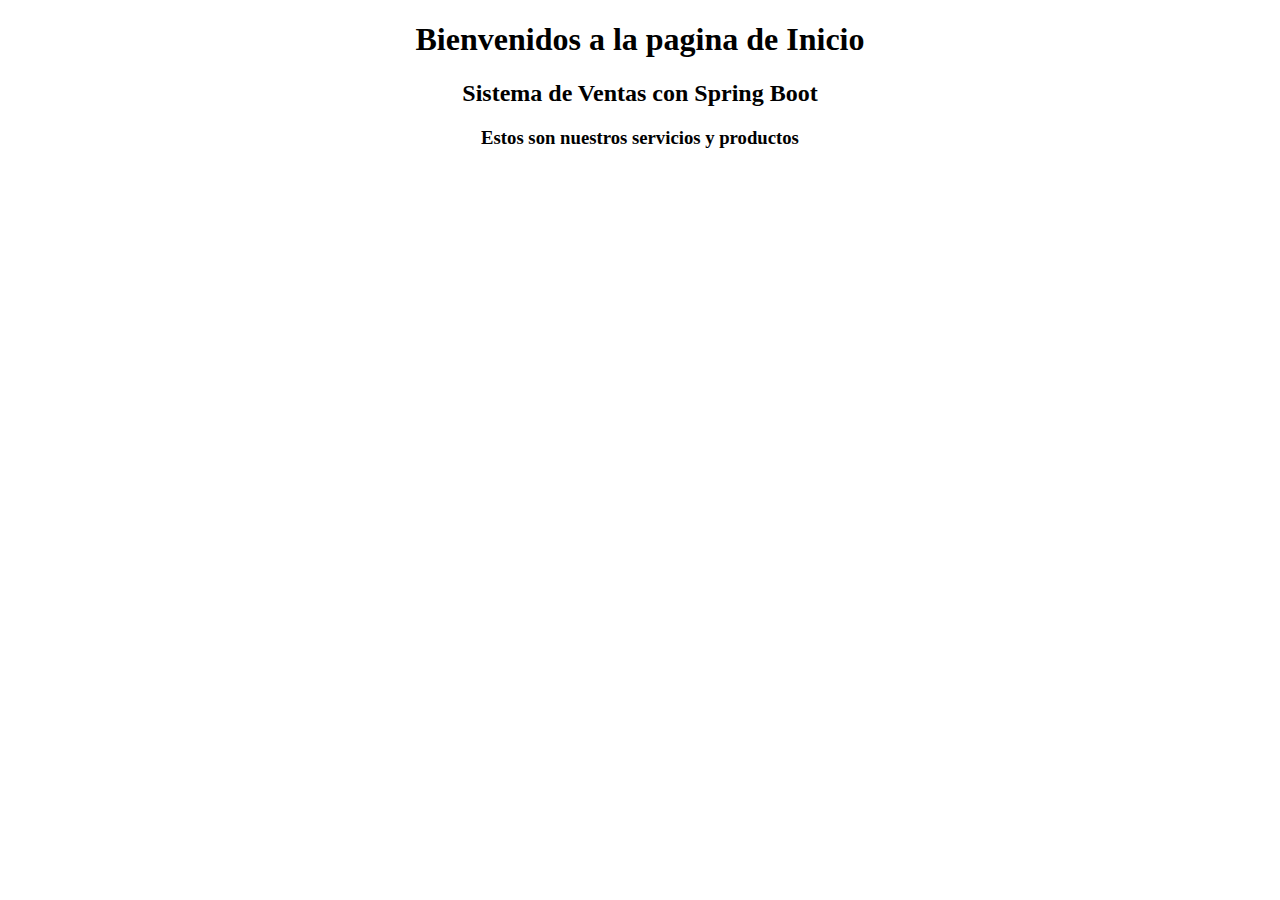
<file: src/main/resources/templates/index.html>
<!doctype html>
<!--
    Programado por Rolando Salinas

  
-->
<html lang="es" xmlns:th="http://www.thymeleaf.org" xmlns:layout="http://www.ultraq.net.nz/thymeleaf/layout" xmlns:sec="https://www.thymeleaf.org/thymeleaf-extras-springsecurity5" layout:decorate="fragments">
<head th:replace="fragments :: html_head" />
<body>

<div align="center">


<h1>Bienvenidos a la pagina de Inicio</h1>
<h2>Sistema de Ventas con Spring Boot</h2>
<nav th:replace="fragments :: navbar"></nav>
<h3>Estos son nuestros servicios y productos</h3>

<footer th:replace="fragments :: pie"></footer>
</body>
</html>
</file>
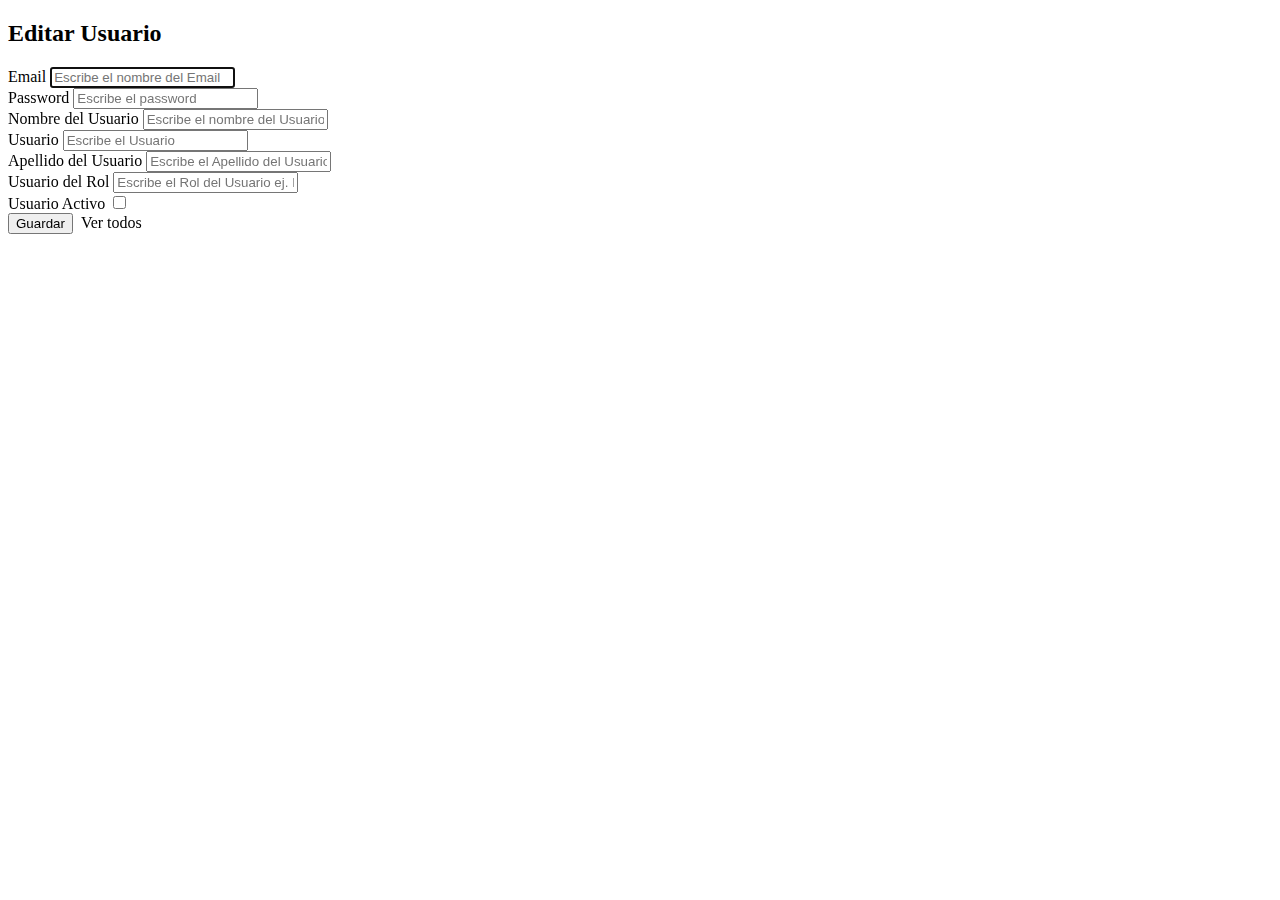
<file: src/main/resources/templates/editar_user.html>
<!DOCTYPE html>
<html lang="es" xmlns:th="http://www.thymeleaf.org"
      xmlns:layout="http://www.ultraq.net.nz/thymeleaf/layout"
      layout:decorate="fragments"
      xmlns:sec="https://www.thymeleaf.org/thymeleaf-extras-springsecurity5">
      <head th:replace="fragments :: html_head" />
      
<body>
<nav th:replace="fragments :: navbar"></nav>
<main layout:fragment="contenido">
    <div class="col-12">
        <h2>Editar Usuario </h2>
        <form th:object="${user}" th:action="@{/editar/} + ${user.id}" method="post" sec:authorize="hasRole('ROLE_ADMIN')">
            <input type="hidden" th:field="*{id}">
            <div class="form-group">
                <label for="email">Email</label>
                <input autocomplete="off" autofocus th:field="*{email}" id="email"
                       placeholder="Escribe el nombre del Email" type="email"
                       class="form-control" th:classappend="${#fields.hasErrors('email')} ? 'is-invalid' : ''">
                <div class="invalid-feedback" th:errors="*{email}"></div>
            </div>
            <div class="form-group">
                <label for="password">Password</label>
                <input autocomplete="off" th:field="*{password}" id="password" placeholder="Escribe el password"
                       type="text"
                       class="form-control" th:classappend="${#fields.hasErrors('password')} ? 'is-invalid' : ''">
                <div class="invalid-feedback" th:errors="*{password}"></div>
            </div>
            <div class="form-group">
                <label for="firstName">Nombre del Usuario</label>
                <input autocomplete="off" th:field="*{firstName}" id="firstName"
                       placeholder="Escribe el nombre del Usuario" type="text"
                       class="form-control" th:classappend="${#fields.hasErrors('firstName')} ? 'is-invalid' : ''">
                <div class="invalid-feedback" th:errors="*{firstName}"></div>
            </div>
            <div class="form-group">
                <label for="username">Usuario</label>
                <input autocomplete="off" th:field="*{username}" id="username" placeholder="Escribe el Usuario"
                       type="text"
                       class="form-control" th:classappend="${#fields.hasErrors('username')} ? 'is-invalid' : ''">
                <div class="invalid-feedback" th:errors="*{username}"></div>
            </div>
               <div class="form-group">
                <label for="lastName">Apellido del Usuario</label>
                <input autocomplete="off" th:field="*{lastName}" id="lastName" placeholder="Escribe el Apellido del Usuario"
                       type="text"
                       class="form-control" th:classappend="${#fields.hasErrors('lastName')} ? 'is-invalid' : ''">
                <div class="invalid-feedback" th:errors="*{lastName}"></div>
            </div>
                 <div class="form-group">
                <label for="role">Usuario del Rol</label>
                <input autocomplete="off" th:field="*{role}" id="role" placeholder="Escribe el Rol del Usuario ej. ROLE_ADMIN o ROLE_USER"
                       type="text"
                       class="form-control" th:classappend="${#fields.hasErrors('role')} ? 'is-invalid' : ''">
                <div class="invalid-feedback" th:errors="*{role}"></div>
            </div>
                    <div class="form-group">
                <label for="enabled">Usuario Activo</label>
                <input autocomplete="off" th:field="*{enabled}" id="enabled" placeholder="Escribe el Rol del Usuario ej. ROLE_ADMIN o ROLE_USER"
                       type="checkbox"
                       class="form-control" th:classappend="${#fields.hasErrors('enabled')} ? 'is-invalid' : ''">
                <div class="invalid-feedback" th:errors="*{enabled}"></div>
            </div>
            <button class="btn btn-success" type="submit" sec:authorize="hasRole('ROLE_ADMIN')">Guardar</button>
            &nbsp;<a class="btn btn-warning" th:href="@{/users}">Ver todos</a>
        </form>
    </div>
</main>
<footer th:replace="fragments:: pie"></footer>
</body>
</html>
</file>
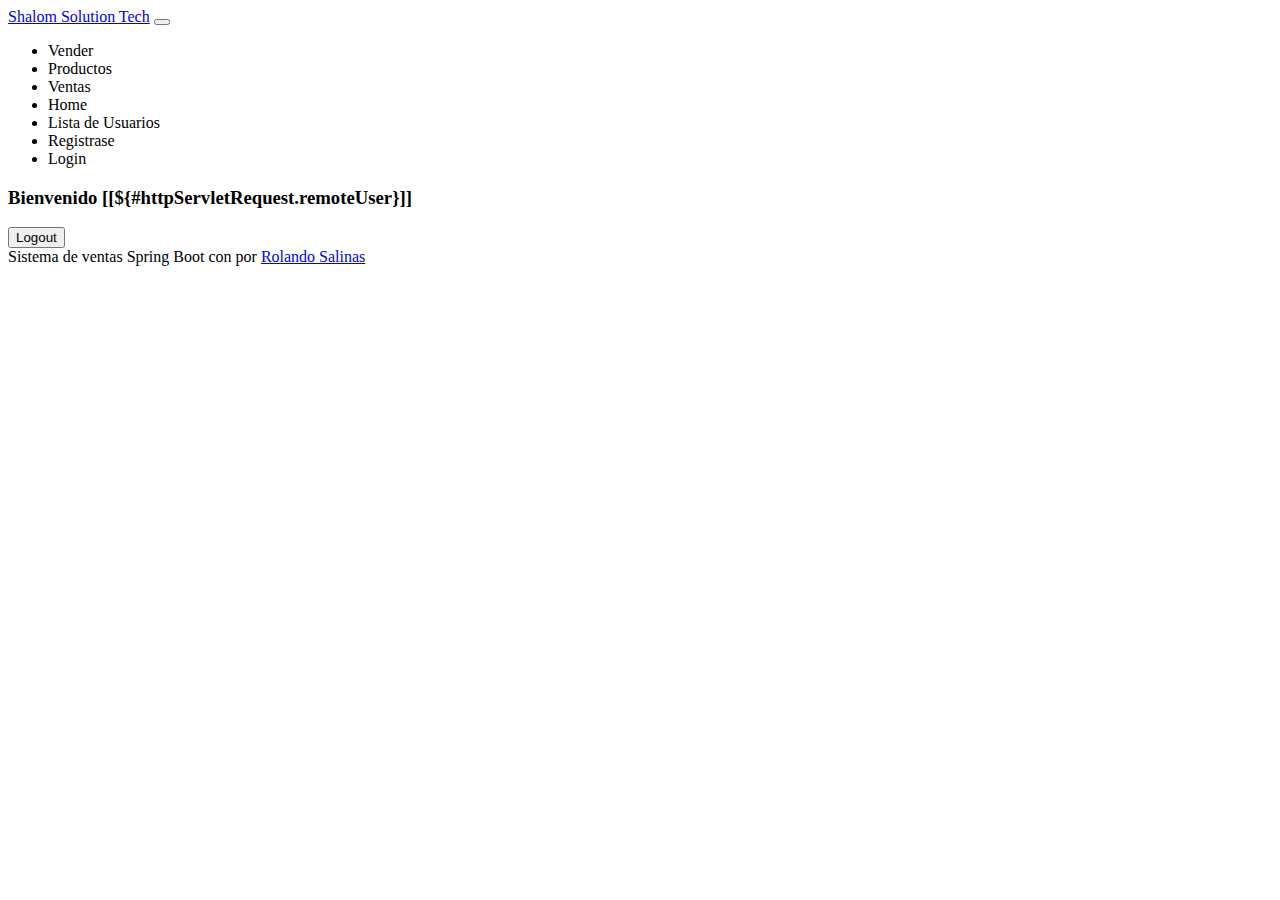
<file: src/main/resources/templates/fragments.html>
<!DOCTYPE html>
<html lang="es" xmlns:th="http://www.thymeleaf.org"
		xmlns:layout="http://www.ultraq.net.nz/thymeleaf/layout"
      layout:decorate="fragments"
      xmlns:sec="https://www.thymeleaf.org/thymeleaf-extras-springsecurity5">
<head th:fragment="html_head" xmlns:th="http://www.w3.org/1999/xhtml">
    <meta charset="utf-8">
    <meta name="viewport" content="width=device-width, initial-scale=1, shrink-to-fit=no">
    <meta name="description" content="Punto de venta con Spring Boot. Control de inventario y ventas ">
    <meta name="author" content="ShalomSolutionTech">
    <title>Sistema de ventas Spring Boot</title>
    <!-- Cargar el CSS de Boostrap-->
    <link th:href="@{/css/bootstrap.min.css}" rel="stylesheet">
    <link th:href="@{/css/fa.min.css}" rel="stylesheet">
    <link th:href="@{/css/style.css}" rel="stylesheet">
</head>
<body>
<nav th:fragment="navbar" xmlns:th="http://www.w3.org/1999/xhtml"
     class="navbar navbar-expand-md navbar-dark bg-dark fixed-top">
    <a class="navbar-brand" target="_blank" href="https://beacons.page/shalomsotuiontech">Shalom Solution Tech</a>

	
    <button class="navbar-toggler" type="button" id="botonMenu">
        <span class="navbar-toggler-icon"></span>
    </button>
    <div class="collapse navbar-collapse" id="menu">
        <ul class="navbar-nav mr-auto">
           
            <li class="nav-item">
                <a class="nav-link" th:href="@{/vender/}">Vender</a>
            </li>
            <li class="nav-item">
                <a class="nav-link" th:href="@{/productos/mostrar}">Productos</a>
            </li>
            <li class="nav-item">
                <a class="nav-link" th:href="@{/ventas/}">Ventas</a>
            </li>
            <li class="nav-item">
                <a class="nav-link" th:href="@{/}">Home</a>
            </li>
              <li class="nav-item">
                <a class="nav-link" th:href="@{/users}">Lista de Usuarios</a>
            </li>
              <li class="nav-item">
                <a class="nav-link" th:href="@{/register}">Registrase</a>
            </li>
              <li class="nav-item">
                <a class="nav-link" th:href="@{/login}">Login</a>
            </li>
        </ul>
        <h3 th:inline = "text">Bienvenido [[${#httpServletRequest.remoteUser}]] </h3>
        <form th:action="@{/logout}" method="post">
            <input type="submit" value="Logout" />
        </form>
    </div>
</nav>

<main  layout:fragment="contenido" role="main" class="container"></main>

<footer th:fragment="pie" class="px-2 py-2 fixed-bottom bg-dark" xmlns:th="http://www.w3.org/1999/xhtml">
    <span class="text-muted">Sistema de ventas Spring Boot
        <i class="fa fa-code"></i>
        con
        <i class="fa fa-heart"></i>
        por
        <a class="text-white" href="https://instagram.com/shalomsolutiontech">Rolando Salinas</a>
    </span>
    <script type="text/javascript">
        // Tomado de https://github.com/parzibyte/cotizaciones_web/blob/master/js/cotizaciones.js#L2
        document.addEventListener("DOMContentLoaded", () => {
            const menu = document.querySelector("#menu"),
                botonMenu = document.querySelector("#botonMenu");
            if (menu) {
                botonMenu.addEventListener("click", () => menu.classList.toggle("show"));
            }
        });
    </script>
</footer>
</body>
</html>
</file>
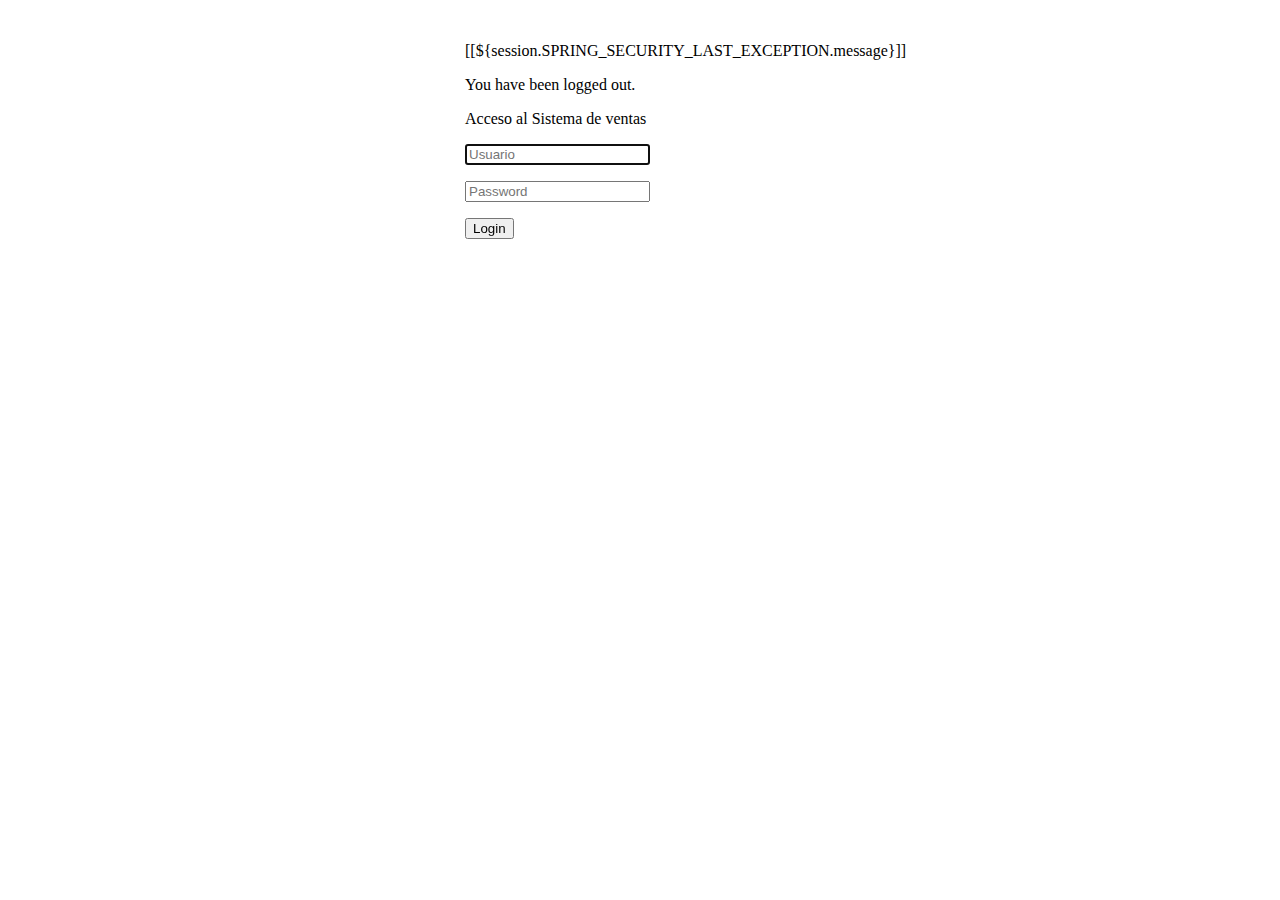
<file: src/main/resources/templates/login.html>
<!DOCTYPE html>
<html lang="es" xmlns:th="http://www.thymeleaf.org">
<head >
<meta http-equiv="Content-type" content="text/html; charset=UTF-8">
    <meta name="viewport" content="width=device-width, initial-scale=1, shrink-to-fit=no">
    <meta name="description" content="Punto de venta con Spring Boot. Control de inventario y ventas ">
    <meta name="author" content="ShalomSolutionTech">
    <title>Sistema de ventas Spring Boot</title>
    <!-- Cargar el CSS de Boostrap-->
   <link rel="stylesheet" href="https://cdn.jsdelivr.net/npm/bootstrap@4.5.3/dist/css/bootstrap.min.css" integrity="sha384-TX8t27EcRE3e/ihU7zmQxVncDAy5uIKz4rEkgIXeMed4M0jlfIDPvg6uqKI2xXr2" crossorigin="anonymous">
</head>
<body>

	

		
		<div class="container-fluid text-center">
		<div>
        <img th:src="@{/login.png}" />
    </div>
		

 <form th:action="@{/login}" method="post" style="max-width: 350px; margin: 0 auto;">
     
        <div th:if="${param.error}">
            <p class="text-danger">[[${session.SPRING_SECURITY_LAST_EXCEPTION.message}]]</p>
        </div>
         
        <div th:if="${param.logout}">
            <p class="text-warning">You have been logged out.</p>
        </div>
         
        <div class="border border-secondary p-3 rounded">
            <p>Acceso al Sistema de ventas</p>
            <p>
                <input type="email" name="emia" class="form-control" placeholder="Usuario" required autofocus/>
            </p>
            <p>
                <input type="password" name="password" class="form-control" placeholder="Password" required />
            </p>
           
            <p>
                <input type="submit" value="Login" class="btn btn-primary" />
            </p>
        </div>  
    </form>  
    </div> 
    
		<footer th:replace="fragments :: pie"></footer>
	
	</body>
</html>
</file>
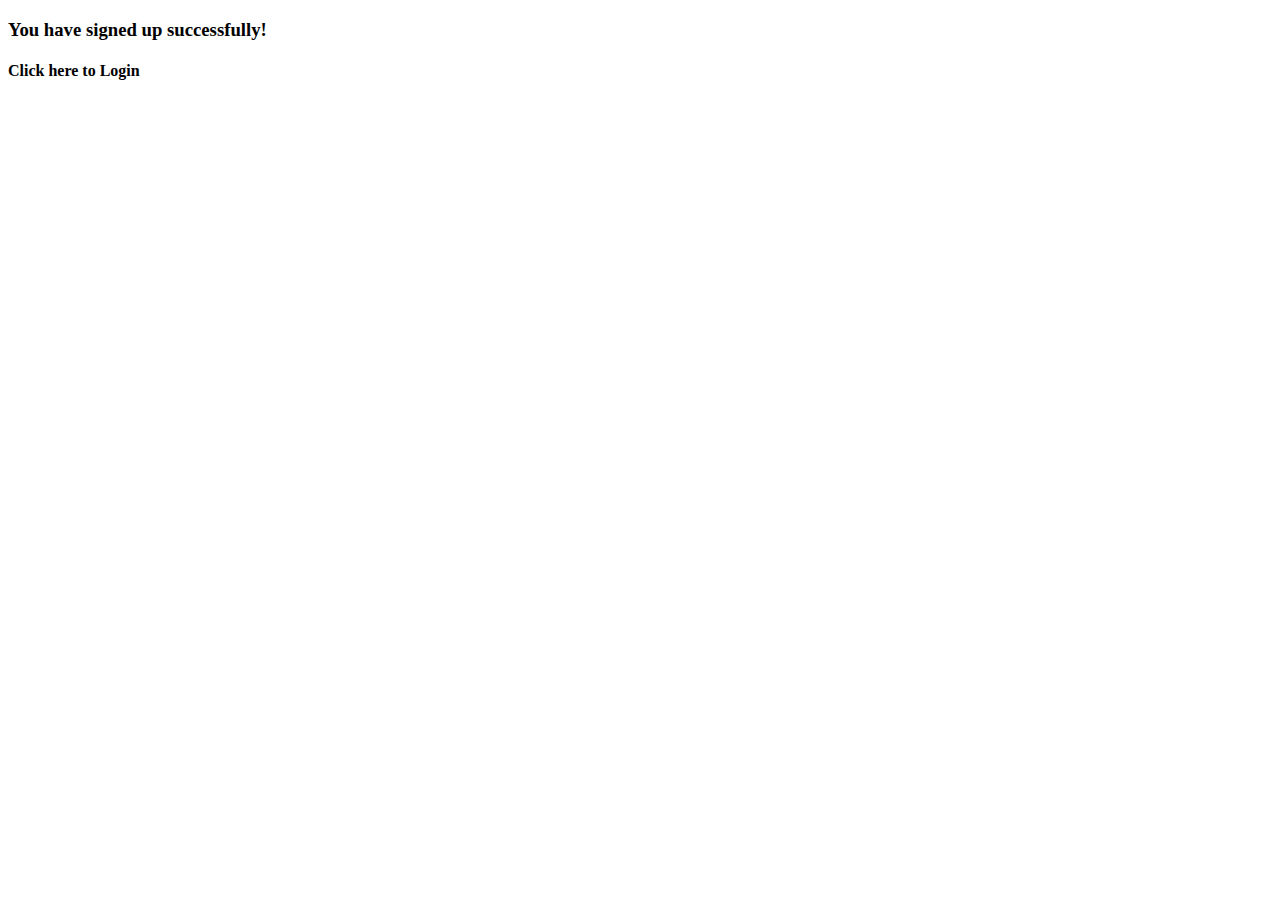
<file: src/main/resources/templates/register_success.html>
<!DOCTYPE html>
<html lang="es" xmlns:th="http://www.thymeleaf.org" xmlns:layout="http://www.ultraq.net.nz/thymeleaf/layout" xmlns:sec="https://www.thymeleaf.org/thymeleaf-extras-springsecurity5" layout:decorate="fragments">

	<head th:replace="fragments :: html_head" />

<body>
<nav th:replace="fragments :: navbar"></nav>
	<div class="container text-center">
		<h3>You have signed up successfully!</h3>
		<h4><a th:href="@{/login}">Click here to Login</a></h4>
	</div>
	<footer th:replace="fragments :: pie"></footer>
</body>
</html>
</file>
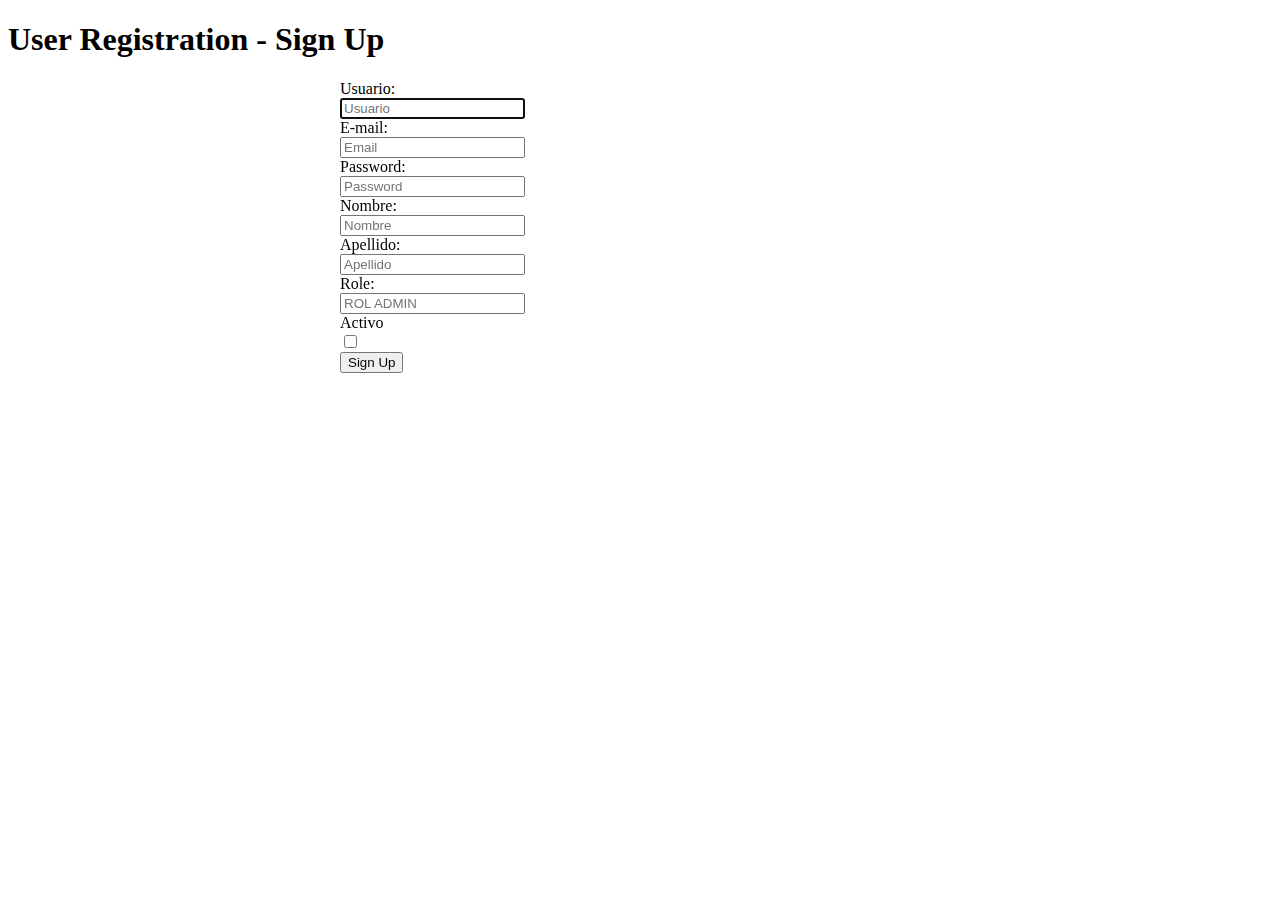
<file: src/main/resources/templates/signup_form.html>
<!DOCTYPE html>
<html lang="es" xmlns:th="http://www.thymeleaf.org" xmlns:layout="http://www.ultraq.net.nz/thymeleaf/layout" xmlns:sec="https://www.thymeleaf.org/thymeleaf-extras-springsecurity5" layout:decorate="fragments">

<head th:replace="fragments :: html_head" />
 <link rel="stylesheet" href="https://cdn.jsdelivr.net/npm/bootstrap@4.5.3/dist/css/bootstrap.min.css" integrity="sha384-TX8t27EcRE3e/ihU7zmQxVncDAy5uIKz4rEkgIXeMed4M0jlfIDPvg6uqKI2xXr2" crossorigin="anonymous">

<body>
<nav th:replace="fragments :: navbar"></nav>
<main layout:fragment="contenido">
    <div class="col-12">
	<div class="container text-center">
		<div>
			<h1>User Registration - Sign Up</h1>
		</div>
		<form th:action="@{/process_register}" th:object="${user}" 
			method="post" style="max-width: 600px; margin: 0 auto;">
		
				<div class="form-group row">
				<label class="col-4 col-form-label">Usuario: </label>
				<div class="col-8">
					<input type="text" th:field="*{username}" class="form-control" placeholder="Usuario" required autofocus />
				</div>
			</div>
			<div class="form-group row">
				<label class="col-4 col-form-label">E-mail: </label>
				<div class="col-8">
					<input type="email" th:field="*{email}" class="form-control" placeholder="Email" required autofocus/>
				</div>
			</div>
			
			<div class="form-group row">
				<label class="col-4 col-form-label">Password: </label>
				<div class="col-8">
					<input type="password" th:field="*{password}" class="form-control" placeholder="Password" required autofocus/>
				</div>
			</div>
			
			<div class="form-group row">
				<label class="col-4 col-form-label">Nombre: </label>
				<div class="col-8">
					<input type="text" th:field="*{firstName}" class="form-control" placeholder="Nombre" required autofocus/>
				</div>
			</div>
			
			<div class="form-group row">
				<label class="col-4 col-form-label">Apellido: </label>
				<div class="col-8">
					<input type="text" th:field="*{lastName}" class="form-control" placeholder="Apellido" required autofocus/>
				</div>
			</div>
			<div class="form-group row">
				<label class="col-4 col-form-label">Role: </label>
				<div class="col-8">
					<input type="text" th:field="*{role}" class="form-control" placeholder="ROL ADMIN" required autofocus />
				</div>
			</div>
			<div>
					<div class="form-group row">
				<label class="col-4 col-form-label">Activo</label>
				<div class="col-8">
					<input type="checkbox" name="enabled" th:checked="*{enabled}"  />
							
				</div>
			</div>
			<div>
				<button type="submit" class="btn btn-primary">Sign Up</button> 
			</div>
		</div>
		</form>
		
	</div>
	</div>
	</main>
		<footer th:replace="fragments :: pie"></footer>
</body>
</html>
</file>
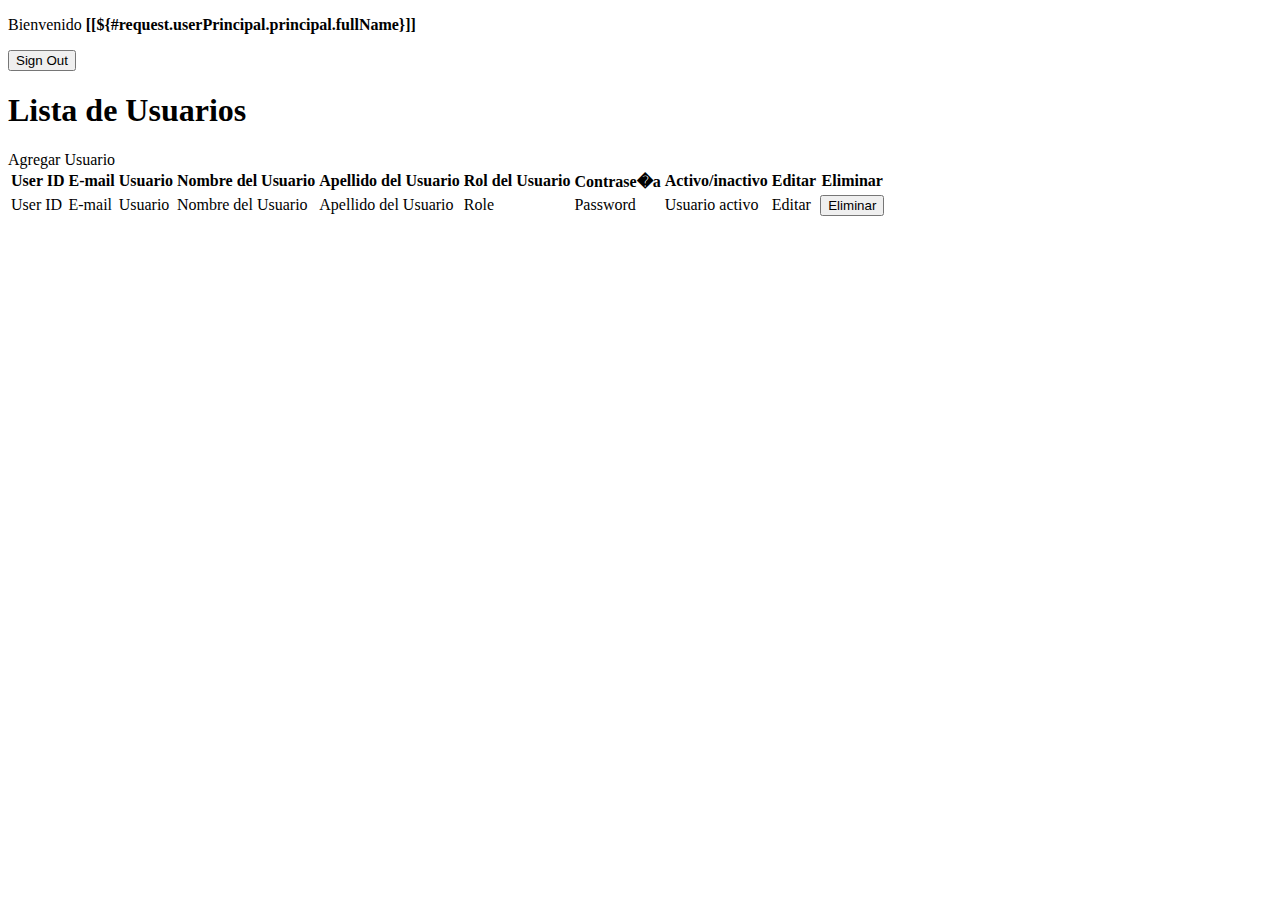
<file: src/main/resources/templates/users.html>
<!DOCTYPE html>
<html lang="es" xmlns:th="http://www.thymeleaf.org" xmlns:layout="http://www.ultraq.net.nz/thymeleaf/layout" xmlns:sec="https://www.thymeleaf.org/thymeleaf-extras-springsecurity5" layout:decorate="fragments">

<head th:replace="fragments :: html_head" />

<body>
<div class="container-fluid text-center">
<nav th:replace="fragments :: navbar"></nav>
	<div>
		<form th:action="@{/logout}" method="post">
			
			<p>
				Bienvenido <b>[[${#request.userPrincipal.principal.fullName}]]</b>
			</p>
			<input type="submit" value="Sign Out" />
		</form>
	</div>
	<div>
		<h1>Lista de Usuarios</h1>
	</div>
	  <a class="btn btn-success mb-2" th:href="@{/register}" sec:authorize="hasRole('ROLE_ADMIN')">Agregar Usuario</a>
	 <div class="table-responsive">
		<table class="table table-bordered">
			<thead >
				<tr>
					<th>User ID</th>
					<th>E-mail</th>
					<th>Usuario</th>
					<th>Nombre del Usuario</th>
					<th>Apellido del Usuario</th>
					<th>Rol del Usuario</th>
					<th>Contrase�a</th>
					<th>Activo/inactivo</th>
					<th>Editar</th>
                    <th>Eliminar</th>
				</tr>
			</thead>
			<tbody>
				<tr th:each="user: ${listUsers}">
					<td th:text="${user.id}">User ID</td>
					<td th:text="${user.email}">E-mail</td>
					<td th:text="${user.username}">Usuario</td>
					<td th:text="${user.firstName}">Nombre del Usuario</td>
					<td th:text="${user.lastName}">Apellido del Usuario</td>
					<td th:text="${user.role}">Role</td>
					<td th:text="${user.password}">Password</td>
					<td th:text="${user.enabled}">Usuario activo</td>
				<td>
                        <a class="btn btn-warning" th:href="@{/editar/} + ${user.id}" sec:authorize="hasRole('ROLE_ADMIN')">Editar <i
                                class="fa fa-edit"></i></a>
                    </td>
                       <td sec:authorize="hasRole('ROLE_ADMIN')">
                        <form th:action="@{/eliminar}" method="post">
                            <input type="hidden" name="id" th:value="${user.id}"/>
                            <button type="submit" class="btn btn-danger">Eliminar <i class="fa fa-trash"></i>
                            </button>
                        </form>
                    </td>
				</tr>
			</tbody>
		</table>
	</div>
</div>
<footer th:replace="fragments :: pie"></footer>
</body>
</html>
</file>
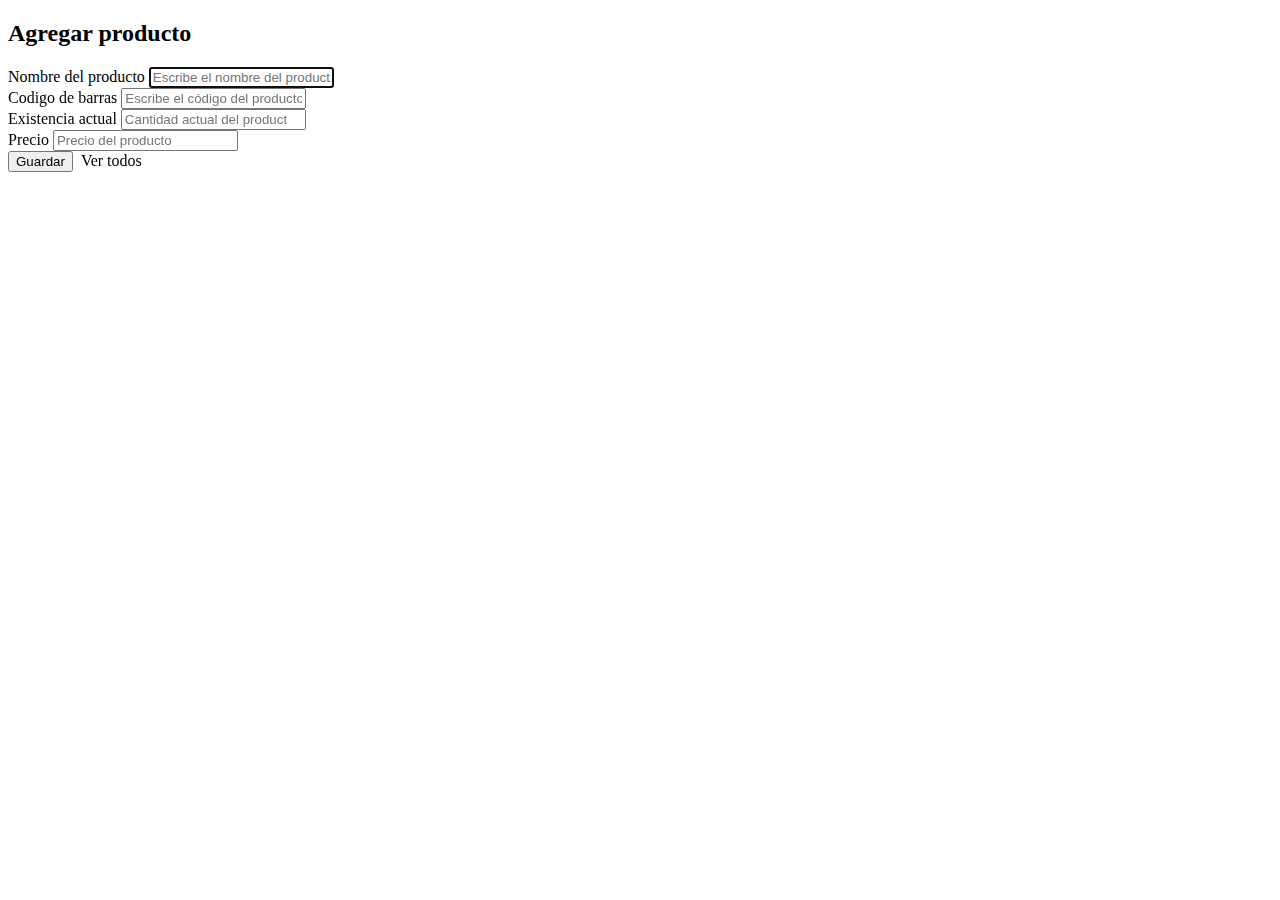
<file: src/main/resources/templates/productos/agregar_producto.html>
<!DOCTYPE html>
<html lang="es" xmlns:th="http://www.thymeleaf.org"
		xmlns:layout="http://www.ultraq.net.nz/thymeleaf/layout"
      layout:decorate="fragments"
      xmlns:sec="https://www.thymeleaf.org/thymeleaf-extras-springsecurity5">
     <head th:replace="fragments :: html_head" />
<body>
<nav th:replace="fragments :: navbar"></nav>
<main layout:fragment="contenido">
    <div class="col-12">
        <h2>Agregar producto</h2>
        <div th:classappend="'alert-' + (${clase != null} ? ${clase} : info)" th:if="${mensaje != null}"
             th:text="${mensaje}"
             class="alert">
        </div>
        <form th:object="${producto}" th:action="@{/productos/agregar}" method="post">
            <div class="form-group">
                <label for="nombre">Nombre del producto</label>
                <input autocomplete="off" autofocus th:field="*{nombre}" id="nombre"
                       placeholder="Escribe el nombre del producto" type="text"
                       class="form-control" th:classappend="${#fields.hasErrors('nombre')} ? 'is-invalid' : ''">
                <div class="invalid-feedback" th:errors="*{nombre}"></div>
            </div>
            <div class="form-group">
                <label for="codigo">Codigo de barras</label>
                <input autocomplete="off" th:field="*{codigo}" id="codigo" placeholder="Escribe el código del producto"
                       type="text"
                       class="form-control" th:classappend="${#fields.hasErrors('codigo')} ? 'is-invalid' : ''">
                <div class="invalid-feedback" th:errors="*{codigo}"></div>

            </div>
            <div class="form-group">
                <label for="existencia">Existencia actual</label>
                <input autocomplete="off" th:field="*{existencia}" id="existencia"
                       placeholder="Cantidad actual del producto" type="number"
                       class="form-control" th:classappend="${#fields.hasErrors('existencia')} ? 'is-invalid' : ''">
                <div class="invalid-feedback" th:errors="*{existencia}"></div>

            </div>
            <div class="form-group">
                <label for="existencia">Precio</label>
                <input autocomplete="off" th:field="*{precio}" id="precio" placeholder="Precio del producto"
                       type="number"
                       class="form-control" th:classappend="${#fields.hasErrors('precio')} ? 'is-invalid' : ''">
                <div class="invalid-feedback" th:errors="*{precio}"></div>

            </div>
            <button class="btn btn-success" type="submit">Guardar</button>
            &nbsp;<a class="btn btn-warning" th:href="@{/productos/mostrar}">Ver todos</a>
        </form>
        
    </div>
</main>
<footer th:replace="fragments:: pie"></footer>
</body>
</html>
</file>
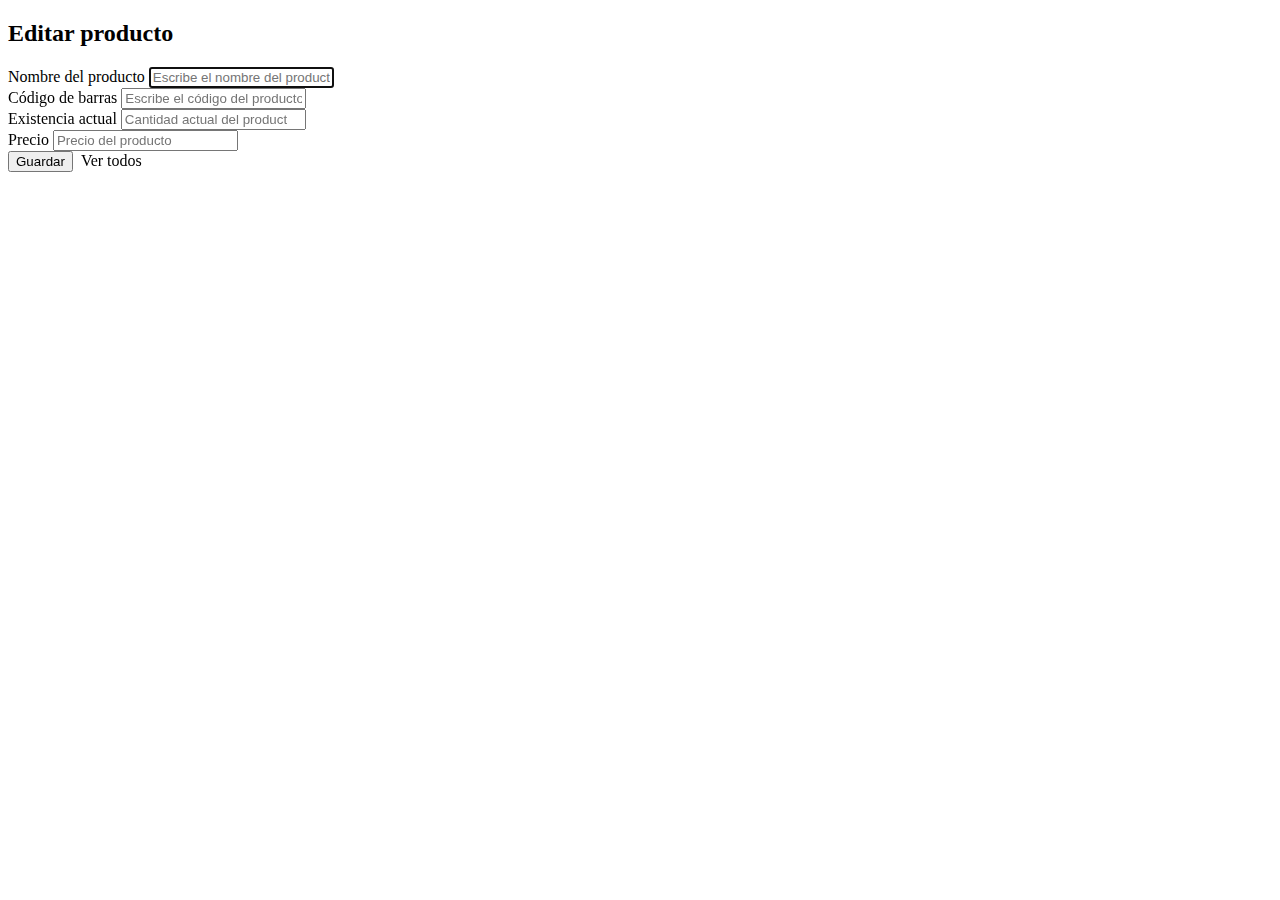
<file: src/main/resources/templates/productos/editar_producto.html>
<!DOCTYPE html>
<html lang="es" xmlns:th="http://www.thymeleaf.org"
      xmlns:layout="http://www.ultraq.net.nz/thymeleaf/layout"
      layout:decorate="fragments"
      xmlns:sec="https://www.thymeleaf.org/thymeleaf-extras-springsecurity5">
      <head th:replace="fragments :: html_head" />
      
<body>
<nav th:replace="fragments :: navbar"></nav>
<main layout:fragment="contenido">
    <div class="col-12">
        <h2>Editar producto </h2>
        <form th:object="${producto}" th:action="@{/productos/editar/} + ${producto.id}" method="post" sec:authorize="hasRole('ROLE_ADMIN')">
            <input type="hidden" th:field="*{id}">
            <div class="form-group">
                <label for="nombre">Nombre del producto</label>
                <input autocomplete="off" autofocus th:field="*{nombre}" id="nombre"
                       placeholder="Escribe el nombre del producto" type="text"
                       class="form-control" th:classappend="${#fields.hasErrors('nombre')} ? 'is-invalid' : ''">
                <div class="invalid-feedback" th:errors="*{nombre}"></div>
            </div>
            <div class="form-group">
                <label for="codigo">Código de barras</label>
                <input autocomplete="off" th:field="*{codigo}" id="codigo" placeholder="Escribe el código del producto"
                       type="text"
                       class="form-control" th:classappend="${#fields.hasErrors('codigo')} ? 'is-invalid' : ''">
                <div class="invalid-feedback" th:errors="*{codigo}"></div>
            </div>
            <div class="form-group">
                <label for="existencia">Existencia actual</label>
                <input autocomplete="off" th:field="*{existencia}" id="existencia"
                       placeholder="Cantidad actual del producto" type="number"
                       class="form-control" th:classappend="${#fields.hasErrors('existencia')} ? 'is-invalid' : ''">
                <div class="invalid-feedback" th:errors="*{existencia}"></div>
            </div>
            <div class="form-group">
                <label for="existencia">Precio</label>
                <input autocomplete="off" th:field="*{precio}" id="precio" placeholder="Precio del producto"
                       type="number"
                       class="form-control" th:classappend="${#fields.hasErrors('precio')} ? 'is-invalid' : ''">
                <div class="invalid-feedback" th:errors="*{precio}"></div>
            </div>
            <button class="btn btn-success" type="submit" sec:authorize="hasRole('ROLE_ADMIN')">Guardar</button>
            &nbsp;<a class="btn btn-warning" th:href="@{/productos/mostrar}">Ver todos</a>
        </form>
    </div>
</main>
<footer th:replace="fragments:: pie"></footer>
</body>
</html>
</file>
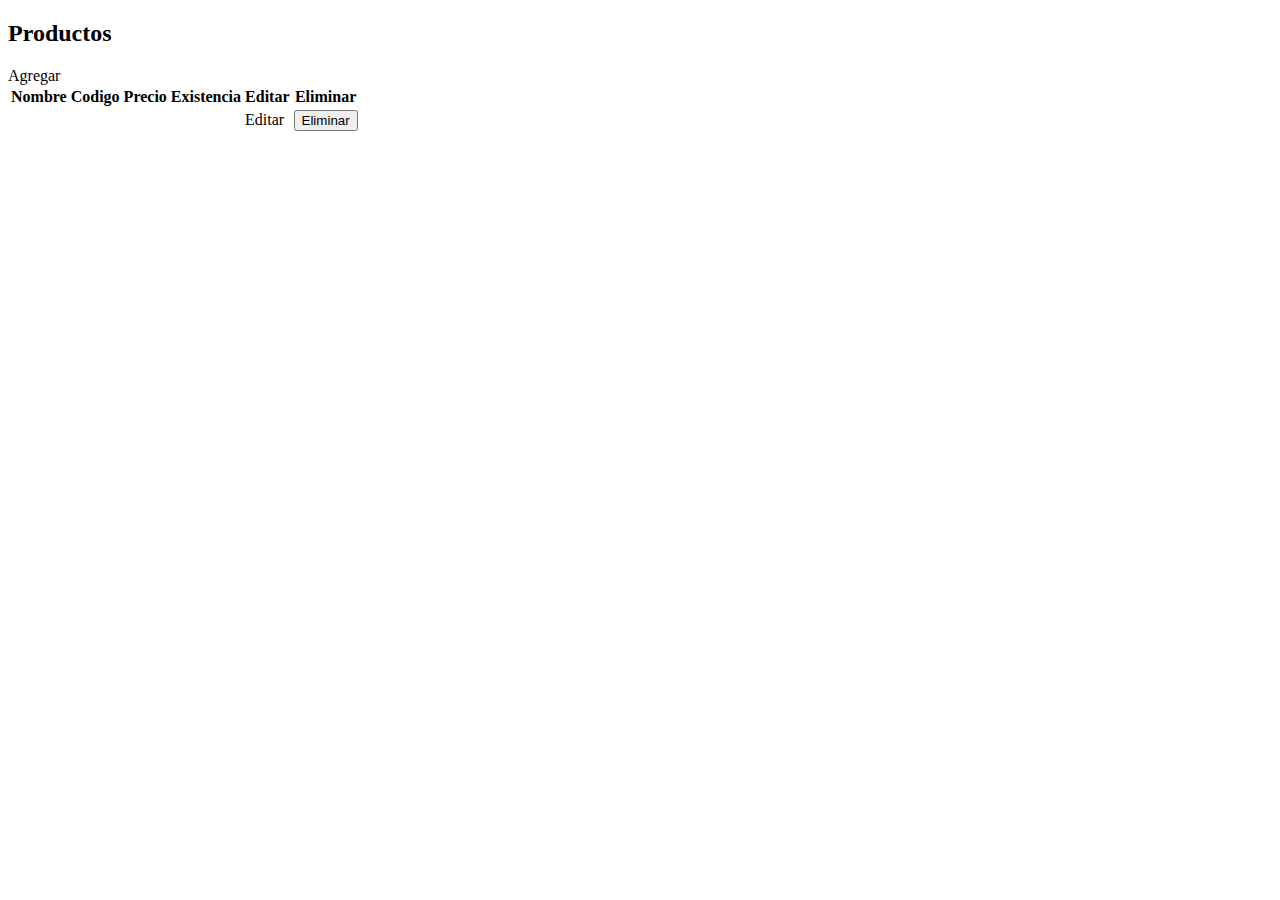
<file: src/main/resources/templates/productos/ver_productos.html>
<!DOCTYPE html>
<html lang="es" xmlns:th="http://www.thymeleaf.org"
      xmlns:layout="http://www.ultraq.net.nz/thymeleaf/layout"
      layout:decorate="fragments"
      xmlns:sec="https://www.thymeleaf.org/thymeleaf-extras-springsecurity5">
          <head th:replace="fragments :: html_head" />
<body>
<nav th:replace="fragments :: navbar"></nav>

<main layout:fragment="contenido">
    <div class="col-12">
        <h2>Productos</h2>
        <div th:classappend="'alert-' + (${clase != null} ? ${clase} : info)" th:if="${mensaje != null}"
             th:text="${mensaje}"
             class="alert">
        </div>
        <a class="btn btn-success mb-2" th:href="@{/productos/agregar}" sec:authorize="hasRole('ROLE_ADMIN')">Agregar</a>
        <div class="table-responsive">
            <table class="table table-bordered">
                <thead>
                <tr>
                    <th>Nombre</th>
                    <th>Codigo</th>
                    <th>Precio</th>
                    <th>Existencia</th>
                    <th>Editar</th>
                    <th>Eliminar</th>
                </tr>
                </thead>
                <tbody>
                <tr th:each="producto : ${productos}">
                    <td th:text="${producto.nombre}"></td>
                    <td th:text="${producto.codigo}"></td>
                    <td th:text="${producto.precio}"></td>
                    <td th:text="${producto.existencia}"></td>
                    <td>
                        <a class="btn btn-warning" th:href="@{/productos/editar/} + ${producto.id}" sec:authorize="hasRole('ROLE_ADMIN')">Editar <i
                                class="fa fa-edit"></i></a>
                    </td>
                    <td sec:authorize="hasRole('ROLE_ADMIN')">
                        <form th:action="@{/productos/eliminar}" method="post">
                            <input type="hidden" name="id" th:value="${producto.id}"/>
                            <button type="submit" class="btn btn-danger">Eliminar <i class="fa fa-trash"></i>
                            </button>
                        </form>
                    </td>
                </tr>
                </tbody>
            </table>
        </div>
    </div>
</main>
<footer th:replace="fragments:: pie"></footer>
</body>
</html>
</file>
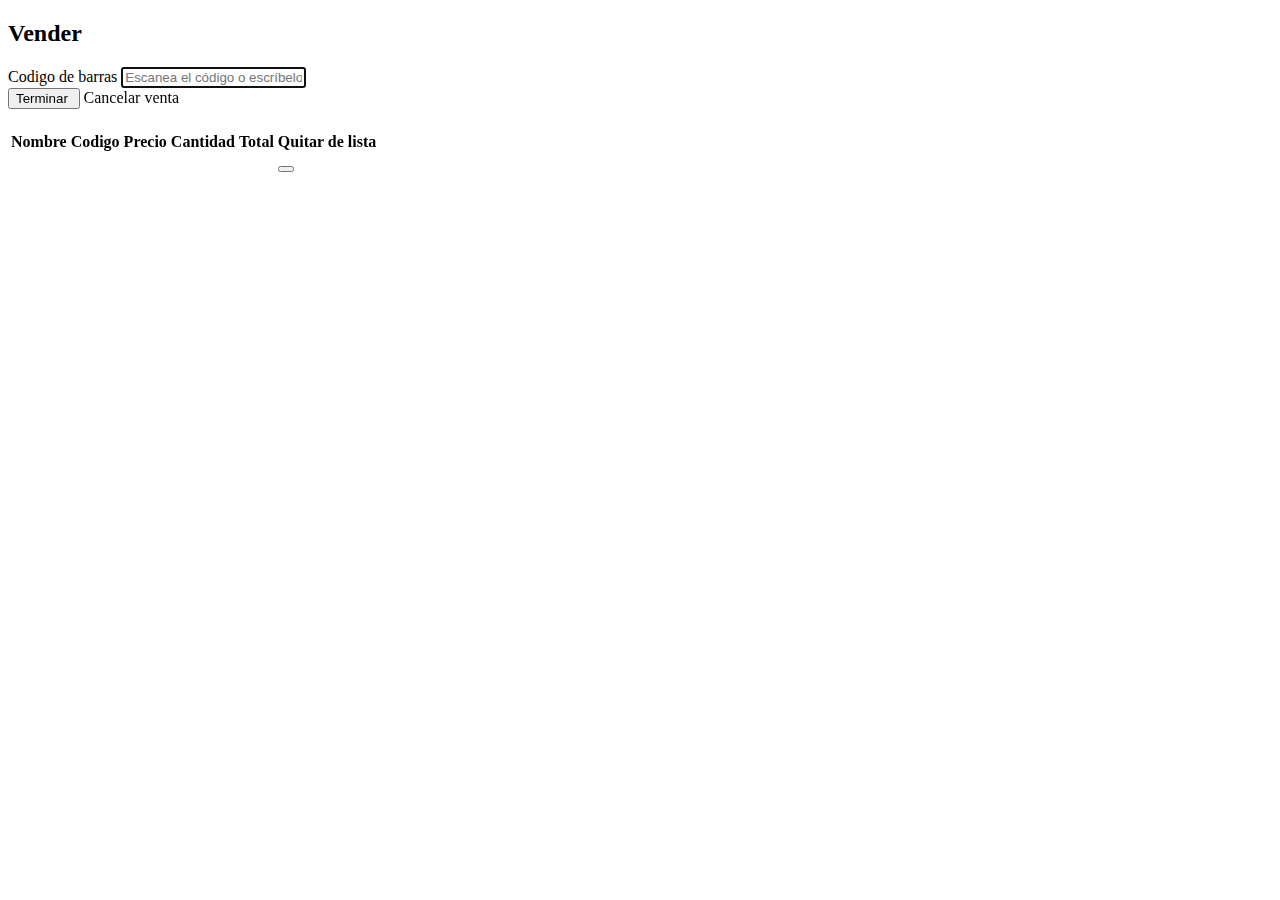
<file: src/main/resources/templates/vender/vender.html>
<!DOCTYPE html>
<html lang="es" xmlns:th="http://www.thymeleaf.org"
      xmlns:layout="http://www.ultraq.net.nz/thymeleaf/layout"
      layout:decorate="fragments"
      xmlns:sec="https://www.thymeleaf.org/thymeleaf-extras-springsecurity5">
       <head th:replace="fragments :: html_head" />
<body>
<nav th:replace="fragments :: navbar"></nav>
<main layout:fragment="contenido">
    <div class="col-12">
        <h2>Vender</h2>
        <div th:classappend="'alert-' + (${clase != null} ? ${clase} : info)" th:if="${mensaje != null}"
             th:text="${mensaje}"
             class="alert">
        </div>
        <form th:object="${producto}" th:action="@{/vender/agregar}" method="post"sec:authorize="hasRole('ROLE_ADMIN')">
            <div class="form-group">
                <label for="codigo">Codigo de barras</label>
                <input autofocus autocomplete="off" th:field="*{codigo}" id="codigo"
                       placeholder="Escanea el código o escríbelo y presiona Enter"
                       type="text"
                       class="form-control" th:classappend="${#fields.hasErrors('codigo')} ? 'is-invalid' : ''">
                <div class="invalid-feedback" th:errors="*{codigo}"></div>

            </div>
        </form>
        <form class="mb-2" th:action="@{/vender/terminar}" method="post" sec:authorize="hasRole('ROLE_ADMIN')">
            <button type="submit" class="btn btn-success" sec:authorize="hasRole('ROLE_ADMIN')"> Terminar&nbsp;<i class="fa fa-check"></i>
            </button>
            <a th:href="@{/vender/limpiar}" class="btn btn-danger">Cancelar venta&nbsp;<i
                    class="fa fa-trash"></i>
            </a>
        </form>
        <h1 th:text="${'Total: ' + total}"></h1>
        <div class="table-responsive">
            <table class="table table-bordered">
                <thead>
                <tr>
                    <th>Nombre</th>
                    <th>Codigo</th>
                    <th>Precio</th>
                    <th>Cantidad</th>
                    <th>Total</th>
                    <th>Quitar de lista</th>
                </tr>
                </thead>
                <tbody>
                <tr th:each="producto, iterador : ${session.carrito}">
                    <td th:text="${producto.nombre}"></td>
                    <td th:text="${producto.codigo}"></td>
                    <td th:text="${producto.precio}"></td>
                    <td th:text="${producto.cantidad}"></td>
                    <td th:text="${producto.total}"></td>
                    <td sec:authorize="hasRole('ROLE_ADMIN')">
                        <form th:action="@{/vender/quitar/} + ${iterador.index}" method="post">
                            <button type="submit" class="btn btn-danger"><i class="fa fa-trash"></i>
                            </button>
                        </form>
                    </td>
                </tr>
                </tbody>
            </table>
        </div>
    </div>
</main>
<footer th:replace="fragments:: pie"></footer>
</body>
</html>
</file>
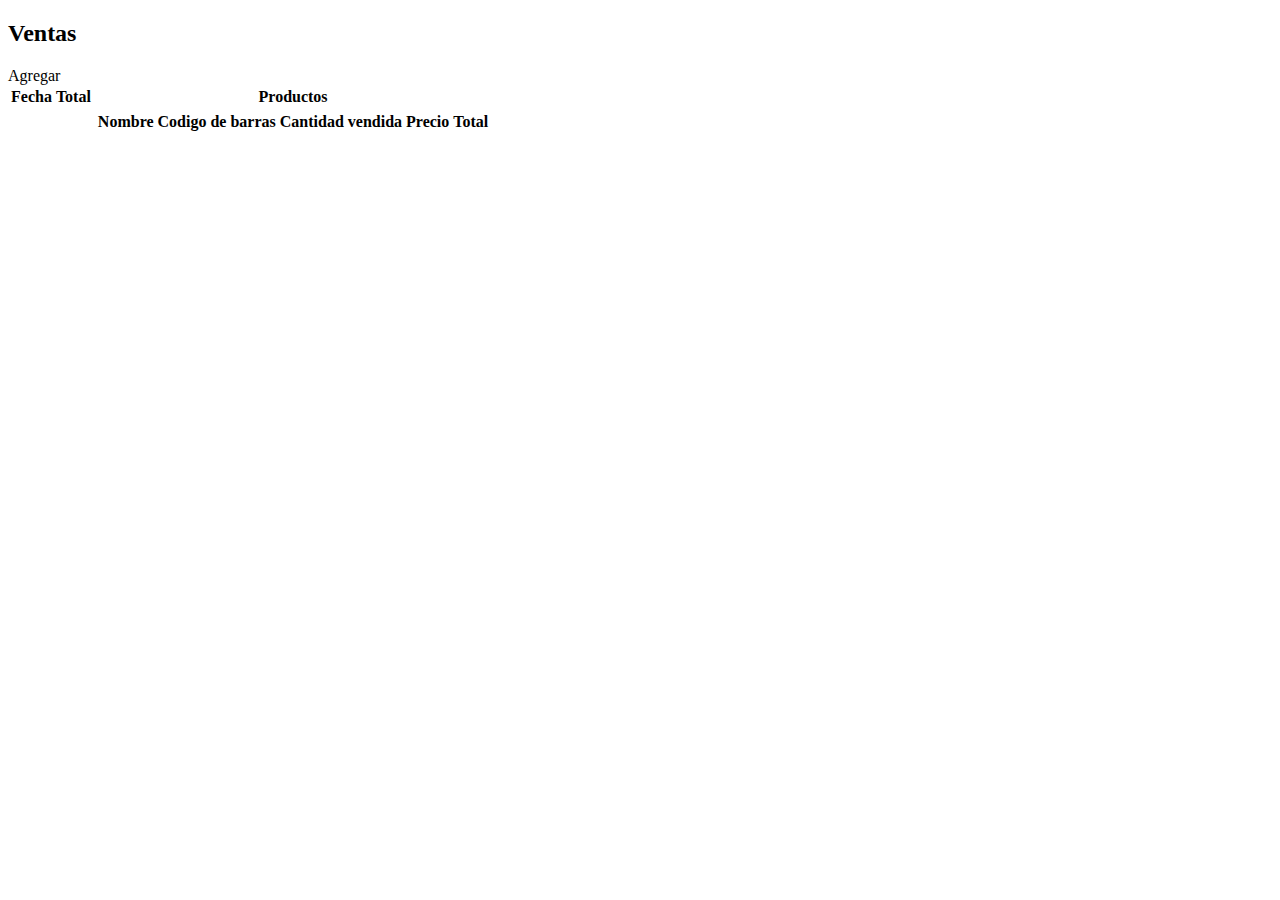
<file: src/main/resources/templates/ventas/ver_ventas.html>
<!DOCTYPE html>
<html lang="es" xmlns:th="http://www.thymeleaf.org"
      xmlns:layout="http://www.ultraq.net.nz/thymeleaf/layout"
      layout:decorate="fragments"
      xmlns:sec="https://www.thymeleaf.org/thymeleaf-extras-springsecurity5">
      <head th:replace="fragments :: html_head" />
<body>
<nav th:replace="fragments :: navbar"></nav>
<main layout:fragment="contenido">
    <div class="col-12">
        <h2>Ventas</h2>
        <div th:classappend="'alert-' + (${clase != null} ? ${clase} : info)" th:if="${mensaje != null}"
             th:text="${mensaje}"
             class="alert">
        </div>
        <a class="btn btn-success mb-2" th:href="@{/vender/}"sec:authorize="hasRole('ROLE_ADMIN')">Agregar</a>
        <div class="table-responsive">
            <table class="table table-bordered">
                <thead>
                <tr>
                    <th>Fecha</th>
                    <th>Total</th>
                    <th>Productos</th>
                </tr>
                </thead>
                <tbody>
                <tr th:each="venta : ${ventas}">
                    <td th:text="${venta.fechaYHora}"></td>
                    <td th:text="${venta.total}"></td>
                    <td>
                        <table class="table table-bordered">
                            <thead>
                            <tr>
                                <th>Nombre</th>
                                <th>Codigo de barras</th>
                                <th>Cantidad vendida</th>
                                <th>Precio</th>
                                <th>Total</th>
                            </tr>
                            </thead>
                            <tbody>
                            <tr th:each="producto : ${venta.productos}">
                                <td th:text="${producto.nombre}"></td>
                                <td th:text="${producto.codigo}"></td>
                                <td th:text="${producto.cantidad}"></td>
                                <td th:text="${producto.precio}"></td>
                                <td th:text="${producto.total}"></td>
                                
                            </tr>
                            </tbody>
                        </table>
                    </td>
                </tr>
                </tbody>
            </table>
        </div>
    </div>
</main>
<footer th:replace="fragments:: pie"></footer>
</body>
</html>
</file>
